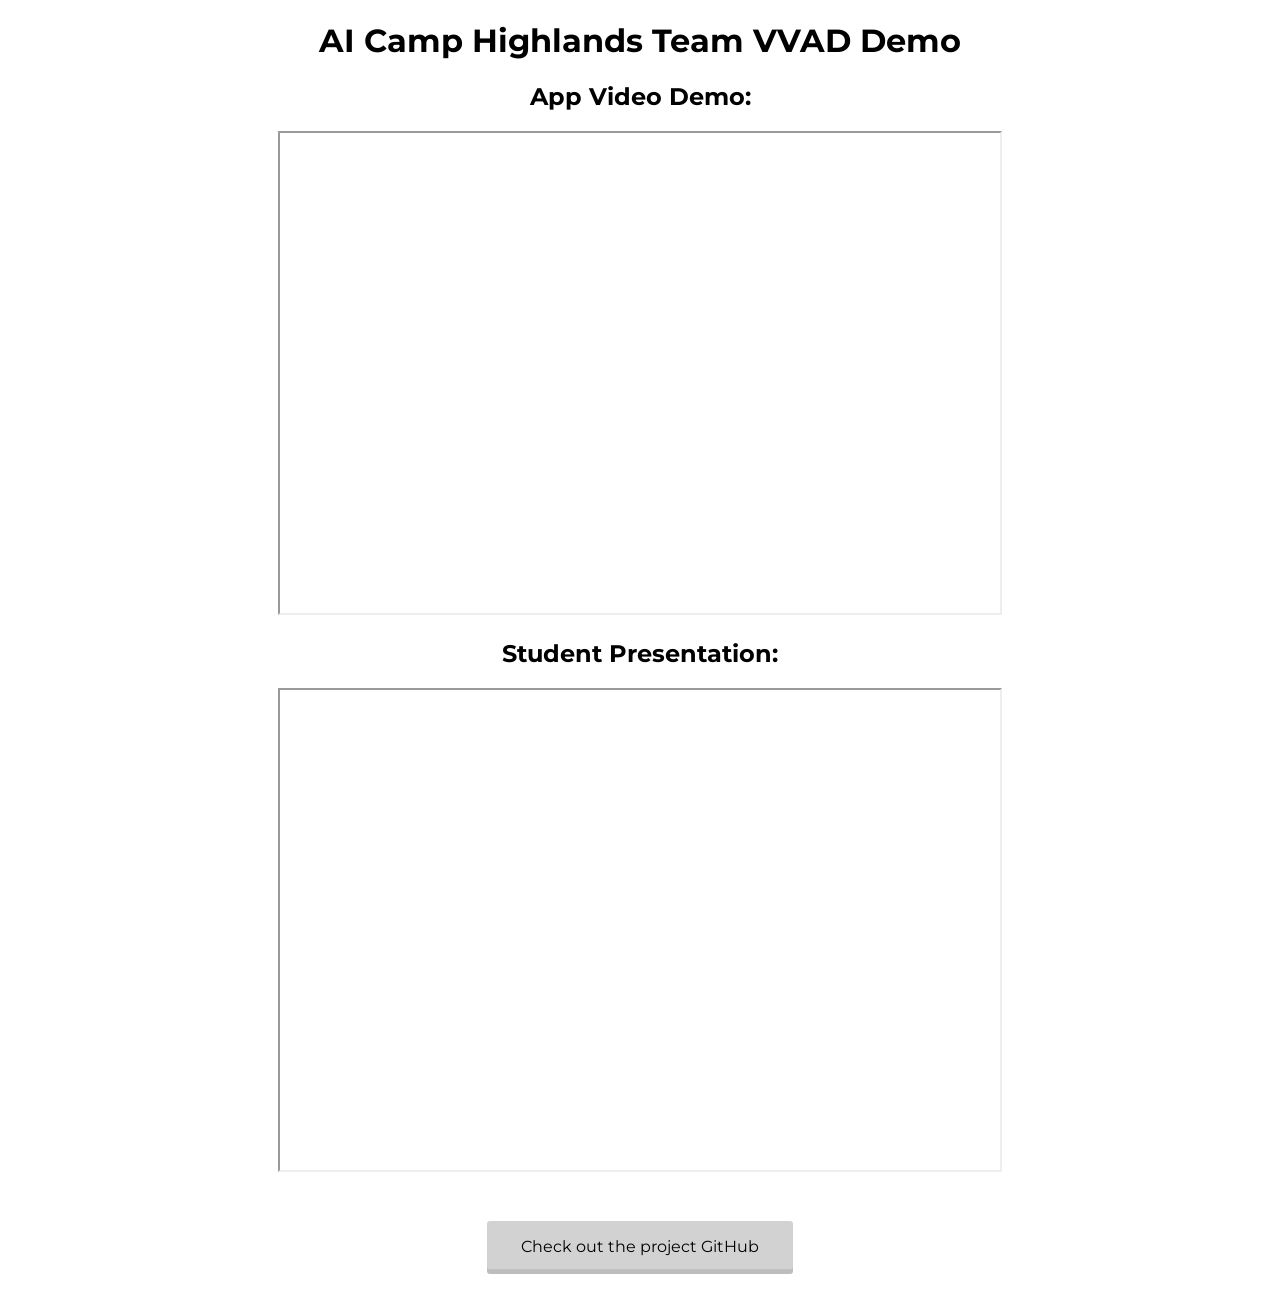
<file: index.html>
<!DOCTYPE html>
<html>
  <head>
    <link
      href="https://fonts.googleapis.com/css?family=Montserrat"
      rel="stylesheet"
    />
    <link rel="stylesheet" href="streamlit.css" />
    <title>Highlands Demo</title>
    <style>
      .text {
        text-align: center;
        font-family: "Montserrat";
      }
      .button-container {
        text-align: center;
        width: 100%;
        margin-bottom: 1cm;
      }
      .iframe-container {
        text-align: center;
        width: 100%;
      }
      .btn {
        font-family: "Montserrat";
      }
    </style>
  </head>
  <body>
    <h1 class="text">AI Camp Highlands Team VVAD Demo</h1>
    <!-- <p class="text button-container">
      This is my personal page recapping this application. Seen below are two
      videos, one an example demo showing how the application works, the second
      the presentation my middle school students made after creating the app.
      The project in the student presentation was run locally and was complete
      flask web-app but complications with AI-Camp servers and web-rtc meant the
      demo had to be hosted on stream-lit.
    </p> -->
    <h2 class="text">App Video Demo:</h2>
    <div class="iframe-container">
      <iframe
        width="720"
        height="480"
        text-align="center"
        display="block"
        src="https://www.youtube.com/embed/LylDDcWvmsA"
      >
      </iframe>
    </div>
    <h2 class="text">Student Presentation:</h2>
    <div class="button-container">
      <iframe
        width="720"
        height="480"
        text-align="center"
        display="block"
        src="https://www.youtube.com/embed/hGGa-DZOB24"
      >
      </iframe>
    </div>
    <div class="iframe-container">
        <a
          href="https://github.com/wendulem/highlands-demo"
          class="btn gray"
          >Check out the project GitHub</a
        >
      </div>
  </body>
</html>
</file>
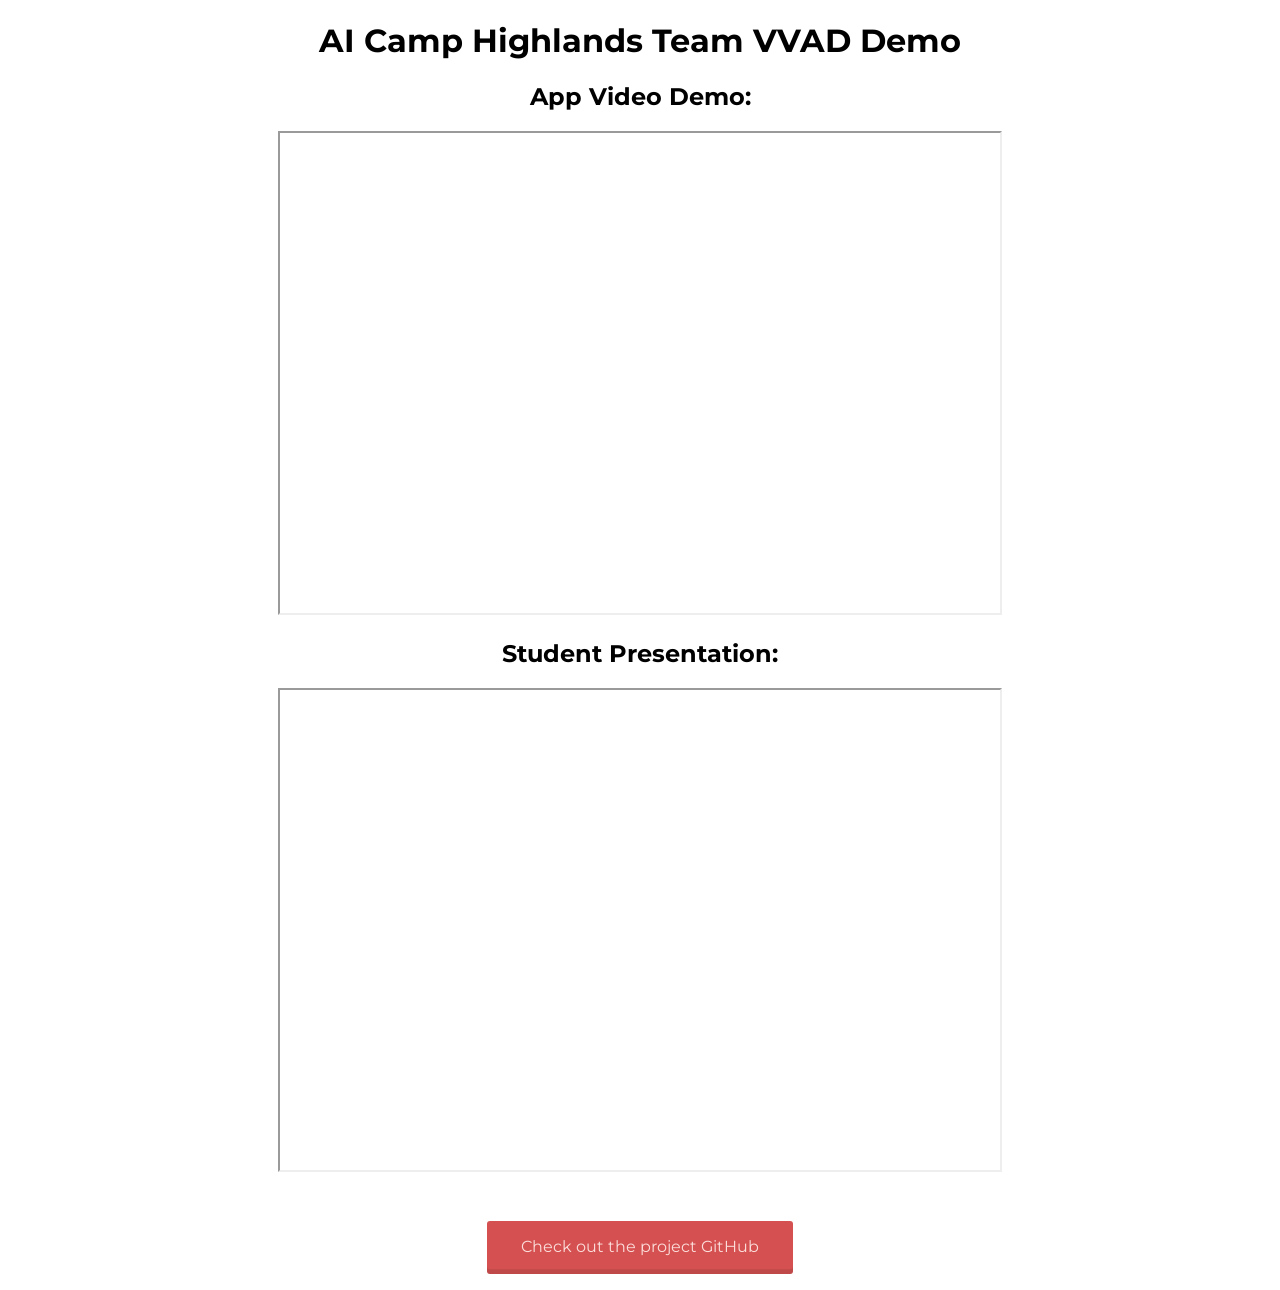
<file: streamlit.html>
<!DOCTYPE html>
<html>
  <head>
    <link
      href="https://fonts.googleapis.com/css?family=Montserrat"
      rel="stylesheet"
    />
    <link rel="stylesheet" href="streamlit.css" />
    <title>Page Title</title>
    <style>
      .text {
        text-align: center;
        font-family: "Montserrat";
      }
      .button-container {
        text-align: center;
        width: 100%;
        margin-bottom: 1cm;
      }
      .iframe-container {
        text-align: center;
        width: 100%;
      }
      .btn {
        font-family: "Montserrat";
      }
    </style>
  </head>
  <body>
    <h1 class="text">AI Camp Highlands Team VVAD Demo</h1>
    <!-- <p class="text button-container">
      This is my personal page recapping this application. Seen below are two
      videos, one an example demo showing how the application works, the second
      the presentation my middle school students made after creating the app.
      The project in the student presentation was run locally and was complete
      flask web-app but complications with AI-Camp servers and web-rtc meant the
      demo had to be hosted on stream-lit.
    </p> -->
    <h2 class="text">App Video Demo:</h2>
    <div class="iframe-container">
      <iframe
        width="720"
        height="480"
        text-align="center"
        display="block"
        src="https://www.youtube.com/embed/LylDDcWvmsA"
      >
      </iframe>
    </div>
    <h2 class="text">Student Presentation:</h2>
    <div class="button-container">
      <iframe
        width="720"
        height="480"
        text-align="center"
        display="block"
        src="https://www.youtube.com/embed/hGGa-DZOB24"
      >
      </iframe>
    </div>
    <div class="iframe-container">
        <a
          href="https://github.com/wendulem/highlands-demo"
          class="btn red"
          >Check out the project GitHub</a
        >
      </div>
  </body>
</html>
</file>
<file: streamlit.css>
.btn {
  padding: 1em 2.1em 1.1em;
  border-radius: 3px;
  margin: 8px 8px 8px 8px;
  color: #fbdedb;
  background-color: #fbdedb;
  display: inline-block;
  background: #e74c3c;
  -webkit-transition: 0.3s;
  -moz-transition: 0.3s;
  -o-transition: 0.3s;
  transition: 0.3s;
  /* font-family: montse;
  font-weight: 800;
  font-size: 0.85em; */
  /* text-transform: uppercase; */
  text-align: center;
  text-decoration: none;
  -webkit-box-shadow: 0em -0.3rem 0em rgba(0, 0, 0, 0.1) inset;
  -moz-box-shadow: 0em -0.3rem 0em rgba(0, 0, 0, 0.1) inset;
  box-shadow: 0em -0.3rem 0em rgba(0, 0, 0, 0.1) inset;
  position: relative;
}
.btn:hover,
.btn:focus {
  opacity: 0.8;
}
.btn:active {
  -webkit-transform: scale(0.8);
  -moz-transform: scale(0.8);
  -ms-transform: scale(0.8);
  -o-transform: scale(0.8);
  transform: scale(0.8);
}
.btn.block {
  display: block !important;
}
.btn.circular {
  border-radius: 50em !important;
}
/* Colours */
.red {
    background-color: #d55050;
}
.teal {
    background-color: #50d5a1;
}
.sky {
    background-color: #6698cb;
}
.black {
    background-color: #5c6166;
}
.gray {
    color: black;
    background-color: #d2d2d2;
}
.orange {
    background-color: #e96633;
}
.pink {
    background-color: #cb99c5;
}
.green {
    background-color: #5bbd72;
}
.blue {
    background-color: #7abedf;
}
.yellow {
    background-color: #ecc92b;
}
.purple {
    background-color: #564f8a;
}
</file>
